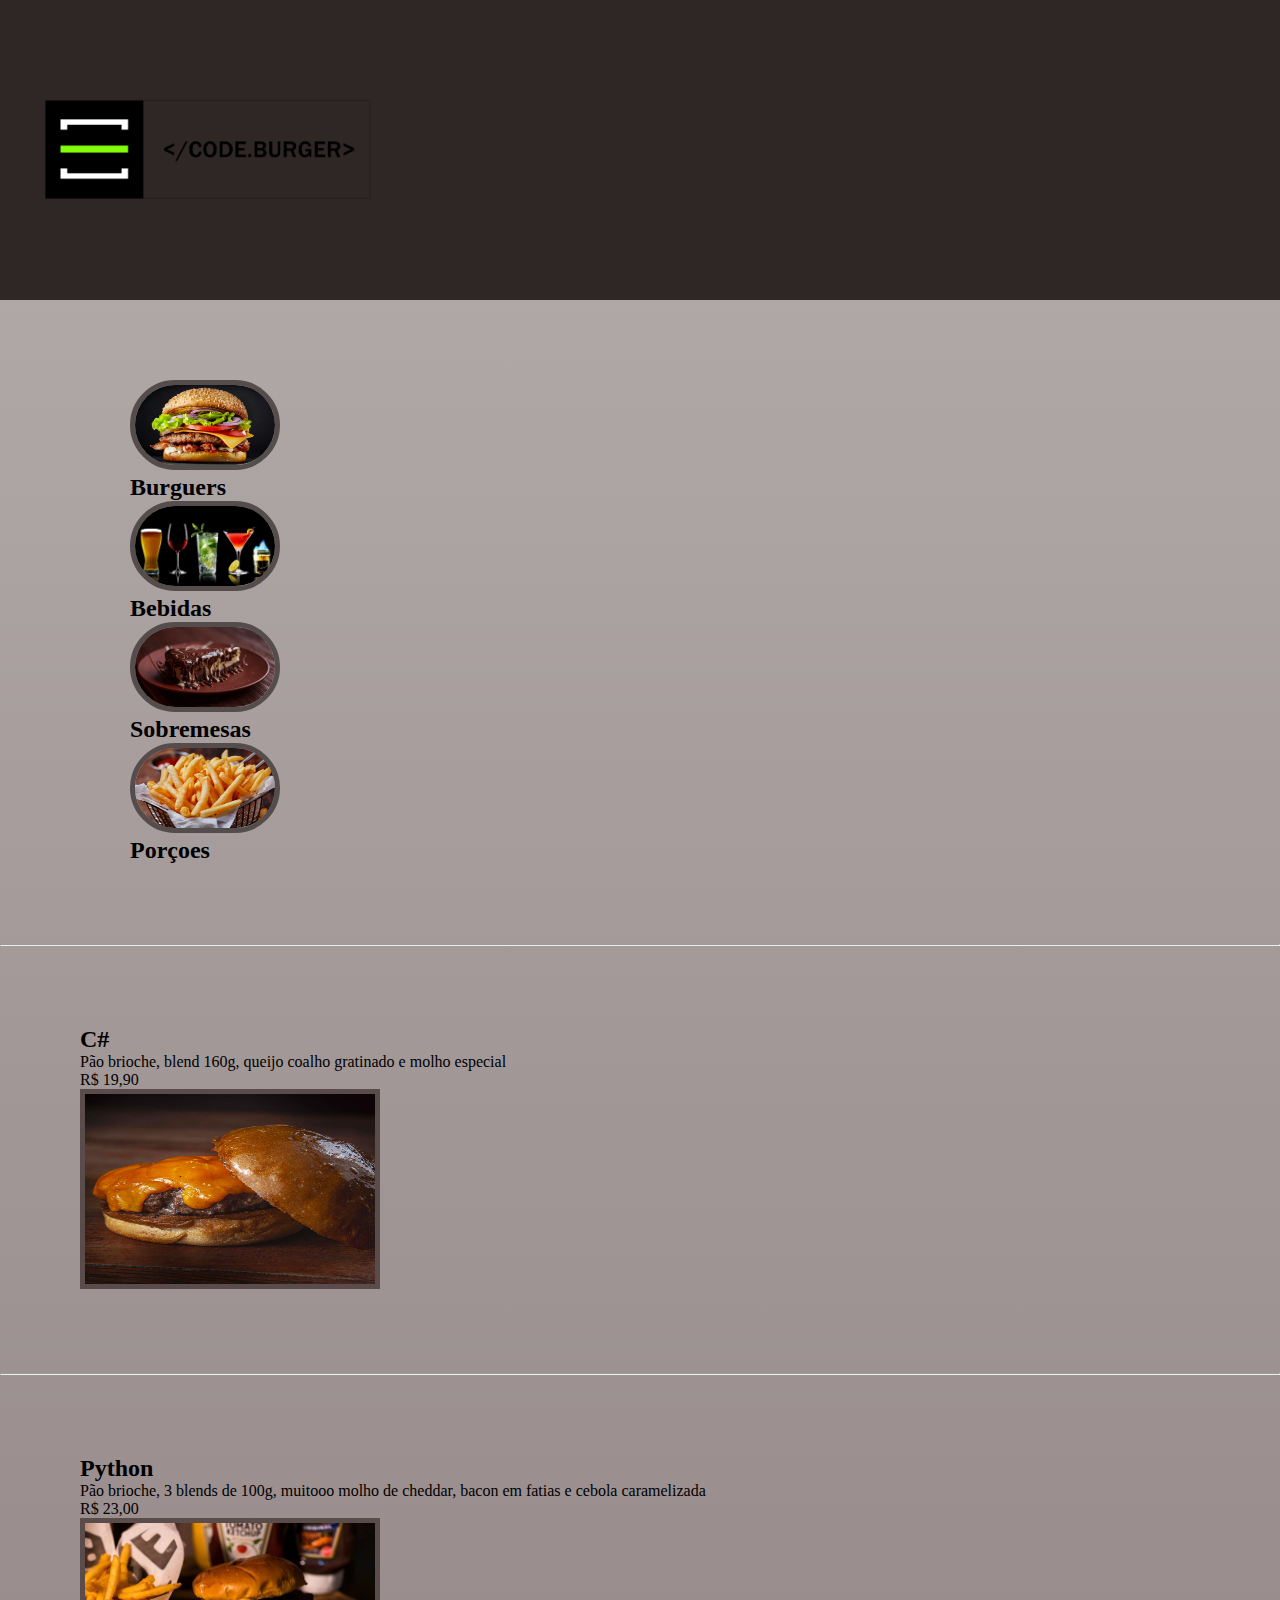
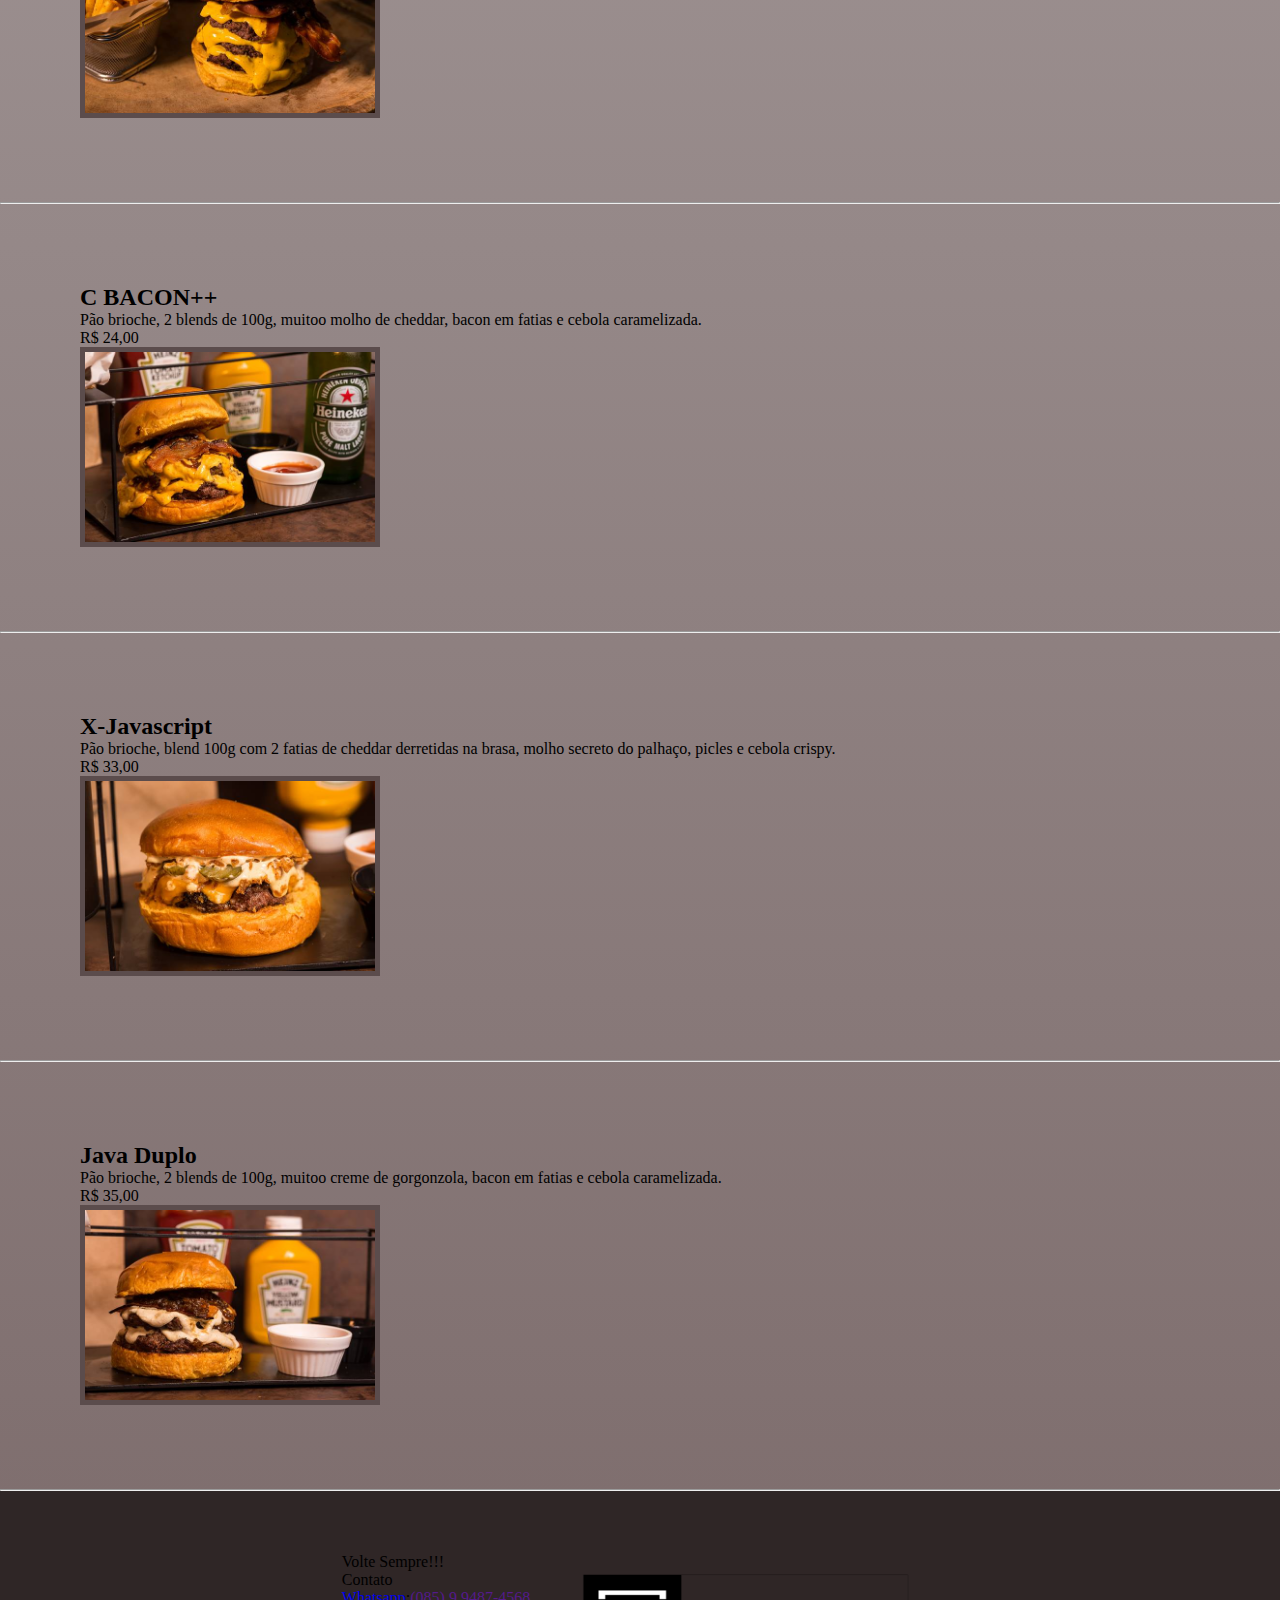
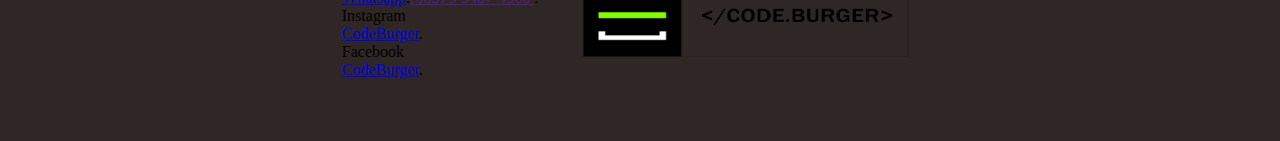
<file: index.html>
<!DOCTYPE html>
<html lang="en">
<head>
    <meta charset="UTF-8">
    <meta http-equiv="X-UA-Compatible" content="IE=edge">
    <meta name="viewport" content="width=device-width, initial-scale=1.0">
    <link href="https://cdn.jsdelivr.net/npm/bootstrap@5.3.0-alpha1/dist/css/bootstrap.min.css" rel="stylesheet" integrity="sha384-GLhlTQ8iRABdZLl6O3oVMWSktQOp6b7In1Zl3/Jr59b6EGGoI1aFkw7cmDA6j6gD" crossorigin="anonymous">
    <link rel="stylesheet" href="/css/styleIndex.css">
    <script defer src="/js/scripts.js"></script>
    <title>CODE BURGUER</title>
</head>
<body>
    <div class="containerHeader">
        <header class="d-flex justify-content-center">
         <div class="logo">
            <img src="/images/logo.png" alt="CODE BURGUER">
        </div>
        </header>
      </div>
      <section class="categorias">
        <div class="container marketing">
          <div class="row">
            <div class="col rounded-3">
              <button class="hburguer"><img src="images/hamburguer.png" class="rounded-circle" alt="Burguers"></button>
              <h2 class="fw-normal text-start">Burguers</h2>
            </div>
            <div class="col rounded-3">
              <button class="bebida"><img src="images/bebidas.webp" class="rounded-circle" alt="Bebidas"></button>
              <h2 class="fw-normal text-start">Bebidas</h2>
            </div>
            <div class="col rounded-3">
              <button class="sobrem"><img src="images/sobremesas.webp" class="rounded-circle" alt="Sobremesas"></button>
              <h2 class="fw-normal text-start">Sobremesas</h2>
            </div>
            <div class="col rounded-3">
              <button class="porcao"><img src="images/porcoes.jpg" class="rounded-circle" alt="Porçoes"></button>
              <h2 class="fw-normal text-start">Porçoes</h2>
            </div>
          </div>
      <div class="burguer">
        
            <hr class="featurette-divider">
        
            <div class="row featurette">
              <div class="col-md-7">
                <h2 class="featurette-heading fw-normal lh-1">C#</h2>
                <p class="lead">Pão brioche, blend 160g, queijo coalho gratinado e molho especial</p>
                <span class="preco fs-4 fw-bold">R$ 19,90</span>
              </div>
              <div class="col-md-5">
                <img src="./images/xburger.jpg" class="rounded-3" alt="X-Burguer">
              </div>
            </div>
        
            <hr class="featurette-divider">
        
            <div class="row featurette">
              <div class="col-md-7">
                <h2 class="featurette-heading fw-normal lh-1">Python</h2>
                <p class="lead">Pão brioche, 3 blends de 100g, muitooo molho de cheddar, bacon em fatias e cebola caramelizada</p>
                <span class="preco fs-4 fw-bold">R$ 23,00</span>
              </div>
              <div class="col-md-5">
                <img src="./images/brabo.jpg" class="rounded-3" alt="X-Burguer">
              </div>
            </div>
        
            <hr class="featurette-divider">
        
            <div class="row featurette">
              <div class="col-md-7">
                <h2 class="featurette-heading fw-normal lh-1">C BACON++</h2>
                <p class="lead">Pão brioche, 2 blends de 100g, muitoo molho de cheddar, bacon em fatias e cebola caramelizada.</p>
                <span class="preco fs-4 fw-bold">R$ 24,00</span>
              </div>
              <div class="col-md-5">
                <img src="./images/double.jpg" class="rounded-3" alt="X-Burguer">
              </div>
            </div>
        
            <hr class="featurette-divider">
            <div class="row featurette">
              <div class="col-md-7">
                <h2 class="featurette-heading fw-normal lh-1">X-Javascript</h2>
                <p class="lead">Pão brioche, blend 100g com 2 fatias de cheddar derretidas na brasa, molho secreto do palhaço, picles e cebola crispy.</p>
                <span class="preco fs-4 fw-bold">R$ 33,00</span>
              </div>
              <div class="col-md-5">
                <img src="./images/javascript.jpg" class="rounded-3" alt="X-Burguer">
              </div>
            </div>
        
            <hr class="featurette-divider">
        
            <div class="row featurette">
              <div class="col-md-7">
                <h2 class="featurette-heading fw-normal lh-1">Java Duplo</h2>
                <p class="lead">Pão brioche, 2 blends de 100g, muitoo creme de gorgonzola, bacon em fatias e cebola caramelizada.</p>
                <span class="preco fs-4 fw-bold">R$ 35,00</span>
              </div>
              <div class="col-md-5">
                <img src="./images/java.jpg" class="rounded-3" alt="X-Burguer">
              </div>
            </div>
        
            <hr class="featurette-divider">
      </div>
      <div class="bebidas">
        
        <hr class="featurette-divider">
    
        <div class="row featurette">
          <div class="col-md-7">
            <h2 class="featurette-heading fw-normal lh-1">Suco(copo)</h2>
            <p class="lead">Laranja, Maracuja, Limão, Goiaba, Morango ...</p>
            <span class="preco fs-4 fw-bold">R$ 8,00</span>
          </div>
          <div class="col-md-5">
            <img src="./images/sucos.jpg" class="rounded-3" alt="X-Burguer">
          </div>
        </div>
    
        <hr class="featurette-divider">
    
        <div class="row featurette">
          <div class="col-md-7">
            <h2 class="featurette-heading fw-normal lh-1">Coca-Cola(lata)</h2>
            <p class="lead">350ml</p>
            <span class="preco fs-4 fw-bold">R$ 7,00</span>
          </div>
          <div class="col-md-5">
            <img src="./images/coca-cola.jpg" class="rounded-3" alt="X-Burguer">
          </div>
        </div>
    
        <hr class="featurette-divider">
    
        <div class="row featurette">
          <div class="col-md-7">
            <h2 class="featurette-heading fw-normal lh-1">São Geraldinho</h2>
            <p class="lead">180ml</p>
            <span class="preco fs-4 fw-bold">R$ 4,00</span>
          </div>
          <div class="col-md-5">
            <img src="./images/sao-geraldinho.jpg" class="rounded-3" alt="X-Burguer">
          </div>
        </div>
    
        <hr class="featurette-divider">
        <div class="row featurette">
          <div class="col-md-7">
            <h2 class="featurette-heading fw-normal lh-1">Água Mineral</h2>
            <p class="lead">500ml</p>
            <span class="preco fs-4 fw-bold">R$ 3,00</span>
          </div>
          <div class="col-md-5">
            <img src="./images/agua.jpg" class="rounded-3" alt="X-Burguer">
          </div>
        </div>
    
        <hr class="featurette-divider">
    
        <div class="row featurette">
          <div class="col-md-7">
            <h2 class="featurette-heading fw-normal lh-1">Cervejas</h2>
            <p class="lead">Heineken</p>
            <span class="preco fs-4 fw-bold">R$ 10,00</span>
          </div>
          <div class="col-md-5">
            <img src="./images/cerveja.jpg" class="rounded-3" alt="X-Burguer">
          </div>
        </div>
    
        <hr class="featurette-divider">
      </div>
      <div class="sobremesas">
        
        <hr class="featurette-divider">
    
        <div class="row featurette">
          <div class="col-md-7">
            <h2 class="featurette-heading fw-normal lh-1">Pudim</h2>
            <p class="lead">200g</p>
            <span class="preco fs-4 fw-bold">R$ 9,90</span>
          </div>
          <div class="col-md-5">
            <img src="./images/pudim.jpeg" class="rounded-3" alt="X-Burguer">
          </div>
        </div>
    
        <hr class="featurette-divider">
    
        <div class="row featurette">
          <div class="col-md-7">
            <h2 class="featurette-heading fw-normal lh-1">Bolo(Fatias)</h2>
            <p class="lead">Chocolate, Baunilha, Cenoura ...</p>
            <span class="preco fs-4 fw-bold">R$ 4,50</span>
          </div>
          <div class="col-md-5">
            <img src="./images/bolos.jpeg" class="rounded-3" alt="X-Burguer">
          </div>
        </div>
    
        <hr class="featurette-divider">
    
        <div class="row featurette">
          <div class="col-md-7">
            <h2 class="featurette-heading fw-normal lh-1">Brownie</h2>
            <p class="lead">150g</p>
            <span class="preco fs-4 fw-bold">R$ 4,00</span>
          </div>
          <div class="col-md-5">
            <img src="./images/brow.jpeg" class="rounded-3" alt="X-Burguer">
          </div>
        </div>
    
        <hr class="featurette-divider">
        <div class="row featurette">
          <div class="col-md-7">
            <h2 class="featurette-heading fw-normal lh-1">Trufas</h2>
            <p class="lead">Chocolate, Morango, Doce de leite, Ninho ...</p>
            <span class="preco fs-4 fw-bold">R$ 3,00</span>
          </div>
          <div class="col-md-5">
            <img src="./images/trufas.jpeg" class="rounded-3" alt="X-Burguer">
          </div>
        </div>
    
        <hr class="featurette-divider">
    
        <div class="row featurette">
          <div class="col-md-7">
            <h2 class="featurette-heading fw-normal lh-1">Pavê</h2>
            <p class="lead">350g</p>
            <span class="preco fs-4 fw-bold">R$ 5,00</span>
          </div>
          <div class="col-md-5">
            <img src="./images/pave.jpeg" class="rounded-3" alt="X-Burguer">
          </div>
        </div>
    
        <hr class="featurette-divider">
      </div>
      <div class="porcoes">
        
        <hr class="featurette-divider">
    
        <div class="row featurette">
          <div class="col-md-7">
            <h2 class="featurette-heading fw-normal lh-1">Batata especial</h2>
            <p class="lead">200g de batata, creme de cheddar e farofa de bacon</p>
            <span class="preco fs-4 fw-bold">R$ 17,90</span>
          </div>
          <div class="col-md-5">
            <img src="./images/batata-esp.jpg" class="rounded-3" alt="X-Burguer">
          </div>
        </div>
    
        <hr class="featurette-divider">
    
        <div class="row featurette">
          <div class="col-md-7">
            <h2 class="featurette-heading fw-normal lh-1">Batata simples</h2>
            <p class="lead">150g de batata</p>
            <span class="preco fs-4 fw-bold">R$ 9,90</span>
          </div>
          <div class="col-md-5">
            <img src="./images/batata.jpg" class="rounded-3" alt="X-Burguer">
          </div>
        </div>
    
        <hr class="featurette-divider">
    
        <div class="row featurette">
          <div class="col-md-7">
            <h2 class="featurette-heading fw-normal lh-1">Bacon</h2>
            <p class="lead">150g de bacon</p>
            <span class="preco fs-4 fw-bold">R$ 12,50</span>
          </div>
          <div class="col-md-5">
            <img src="./images/bacon.jpeg" class="rounded-3" alt="X-Burguer">
          </div>
        </div>
    
        <hr class="featurette-divider">
        <div class="row featurette">
          <div class="col-md-7">
            <h2 class="featurette-heading fw-normal lh-1">Queijo</h2>
            <p class="lead">150g de queijo</p>
            <span class="preco fs-4 fw-bold">R$ 9,00</span>
          </div>
          <div class="col-md-5">
            <img src="./images/queijo.jpeg" class="rounded-3" alt="X-Burguer">
          </div>
        </div>
    
        
        <hr class="featurette-divider">
      </div>
      </div>
      </section>
      <footer class="text-muted py-5">
        <div class="container">
          <p class="float-center mb-1 fs-4 text-white">
            Volte Sempre!!!
          </p>
          <p class="mb-1 fs-5 text-white">Contato</p>
          <p class="mb-0"> <a href="/">Whatsapp</a>:<a href="">(085) 9 9487-4568 </a>.</p>
          <p class="mb-1 fs-5 text-white">Instagram</p>
          <p class="mb-0"><a href=""></a><a href="Code.Burger">CodeBurger</a>.</p>
          <p class="mb-1 fs-5 text-white">Facebook</p>
          <p class="mb-0"><a href=""></a><a href="Code.Burguer">CodeBurger</a>.</p>
        </div>
        <img src="/images/logo.png" alt="CodeBurger">

      </footer>
        
    
    
      <script src="https://cdn.jsdelivr.net/npm/bootstrap@5.3.0-alpha1/dist/js/bootstrap.bundle.min.js" integrity="sha384-w76AqPfDkMBDXo30jS1Sgez6pr3x5MlQ1ZAGC+nuZB+EYdgRZgiwxhTBTkF7CXvN" crossorigin="anonymous"></script>
</body>
</html>
</file>
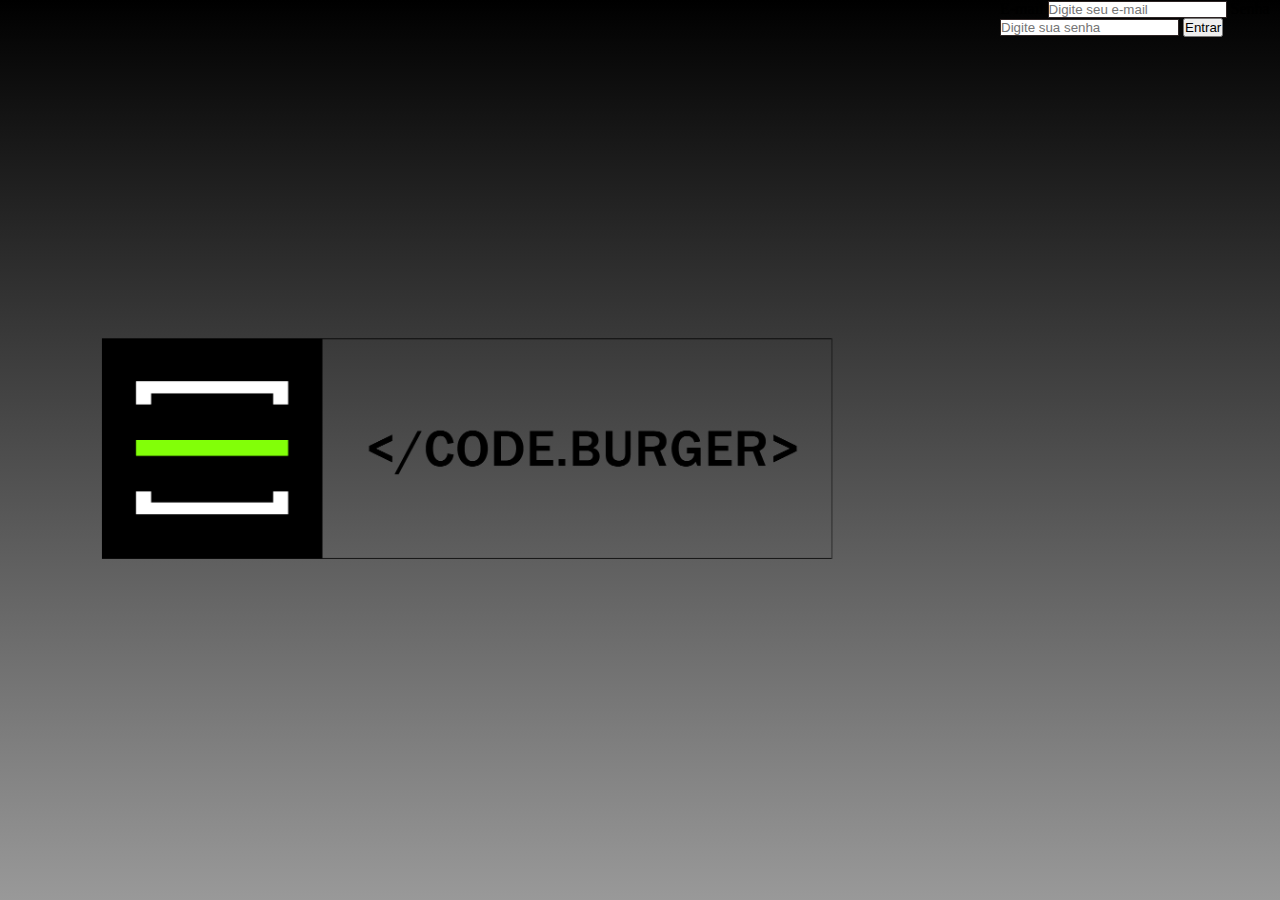
<file: dashboard/login.html>
<!DOCTYPE html>
<html lang="PT-br">
<head>
    <meta charset="UTF-8">
    <meta http-equiv="X-UA-Compatible" content="IE=edge">
    <meta name="viewport" content="width=device-width, initial-scale=1.0">
    <title>Login</title>
    <link href="https://cdn.jsdelivr.net/npm/bootstrap@5.3.0-alpha1/dist/css/bootstrap.min.css" rel="stylesheet" integrity="sha384-GLhlTQ8iRABdZLl6O3oVMWSktQOp6b7In1Zl3/Jr59b6EGGoI1aFkw7cmDA6j6gD" crossorigin="anonymous">
    <link rel="stylesheet" href="../css/style.css">
</head>
<body>
    <main>
        <div class="logomarca">
            <img src="../images/logo.png" alt="Logomarca Code Burger">
        </div>
        <section id="login" class="d-flex align-items-center w-100">
            <div class="row w-100">
                <div class="row d-flex align-items-center h-100">
                    <div class="col-4">
                    <form class="shadow p-3 rounded-2 bg-secondary">
                    <label class="form-label text-white" for="email">E-mail</label>
                    <input class="form-control bg-secondary text-white" type="email" id="email" placeholder="Digite seu e-mail" required>
                    <label class="form-label mt-3 text-white" for="senha">Senha</label>
                    <input class="form-control bg-secondary text-white" type="password" id="senha" placeholder="Digite sua senha" required>
                    <button class="btn btn-success w-100 mt-3">Entrar</button>
                    </form>
            </div>
        </div>
        </div>
        </section>
    </main>
</body>
</html>
</file>
<file: css/styleIndex.css>
*{
  margin: 0;
  padding: 0;
  box-sizing: border-box; 
    
}
body{
  background-image: linear-gradient(#b5adad, #7b6a6a);
  background-repeat: no-repeat;
  background-position: initial;
}

.containerHeader{
  background-color: rgb(47, 38, 38);
  height: 300px;
}

.containerHeader .d-flex .logo img{
    width: 400px;
    height: 300px;
    border: none;
}

.categorias .container .row{
  padding: 80px;
}

.categorias .container .row .col button{
  background-color: transparent;
  border-radius: 85px;
  border: none;
}

.categorias .container .row .col img{
  width: 150px;
  height: 90px;
  background-color: transparent;
  border-radius: 85px;
  border: 5px solid #554c4c;
}

.categorias .container .row .col{
  margin-left: 50px;
}

.categorias .row .col-md-5 img{
  width: 300px;
  height: 200px;
  border: 5px solid #5b4c4c;
}

footer{
  display: flex;
  justify-content:center;
  align-items: center;
  padding: 0 50px;
  background-color: rgb(47, 38, 38);
}

footer img{
  width: 400px;
  height: 250px;
  background-color: rgb(47, 38, 38);
}

.bebidas{
  display: none;
}

.sobremesas{
  display: none;
}

.porcoes{
  display: none;
}
</file>
<file: css/style.css>
*{
    margin: 0;
    padding: 0;
    box-sizing: border-box;
}

body{
    background-image: linear-gradient(#000, #999);
    background-repeat: no-repeat;
    background-position: initial;
    width: 100vw;
    height: 100vh;
}

main{
    display: flex;
}

#login {
    height: 100vh;
}

#login form {
    width: 35vw;
    margin-left: 100px;
}

#login .row .col-4 form input{
    border: 1px solid #2c2323; 
    outline: none;
}

#login .row .col-4 form input:focus{
    border-color: #198754;
}

 .logomarca img {
   width:  100vh;
}

.logomarca {
    display: flex;
    justify-content: center;
    align-items: center;
}

@media (min-width:249px) and (max-width:460px){
    body{
    background-image: linear-gradient(#000, #999);
    background-repeat: no-repeat;
    background-position: initial;
    position: relative;
  }
  main{
    display: flex;
    justify-content: center;
    flex-direction: column;
    align-items: center;
  }

   main .logomarca{
    width: 100vw;
    height: 40vh;
  }
  
  .logomarca img {
    width:  80vw;
    height: 60vh;
    padding-right: 40px;
    padding-left: 10px;   
  }

  main #login{
    width: 50vw;
    height: 10vh;
  }

  main #login .row .row .col-4{
    display: flex;
    justify-content: center;
    align-items: center;
  }

   main #login .row .row .col-4 form{
    position: absolute;
    width: 70vw;
    height: 50vh;
    top: 163px;
    left: 50px;
    bottom: 10px;
    margin: 0;
    padding: 10px!important;
   } 

   main #login .row .row .col-4 form label{
    margin: 2px 0 10px 0 !important;
   }


   main #login .row .row .col-4 form .btn{
    margin-top: 8px!important;
   } 

}

@media(min-width: 461px) and (max-width: 1023px) {
      body{
        background-image: linear-gradient(#000, #999);
        background-repeat: no-repeat;
        background-position: initial;
        position: relative;
      }

      main {
        display: flex;
        justify-content: center;
        align-items: center;
        flex-direction: column; 
      }

      main .logomarca{
        display: flex;
        width: 100vw;
        height: 30vh;
        padding:0;
      }

      main .logomarca img{
        width: 85vw;
        height: 50vh;
        padding: 15px 20px;
      }

      main #login{
        display: flex;
        width: 50vw;
        height: 40vh;
        justify-content: center;
        align-self: center;
      }

      main #login .row .row{
        display: flex;
        align-items: center;
        padding: 100px 60px;
        height: 100vh;
      }

      main #login .row .row .col-4 .shadow{
        width: 80vw;
        height: 50vh;
        margin: 0;
      }

}
@media screen and (max-width:1024){
    body{
        background-image: linear-gradient(#000, #999);
        background-repeat: no-repeat;
        background-position: initial;
    }
    
    main{
        display: flex;
        width: 100vw;
        height: 100vh;
    }

    main .logomarca{
        width: 50vw;
    }

    main #login{
        width: 50vw;
    }

}
</file>
